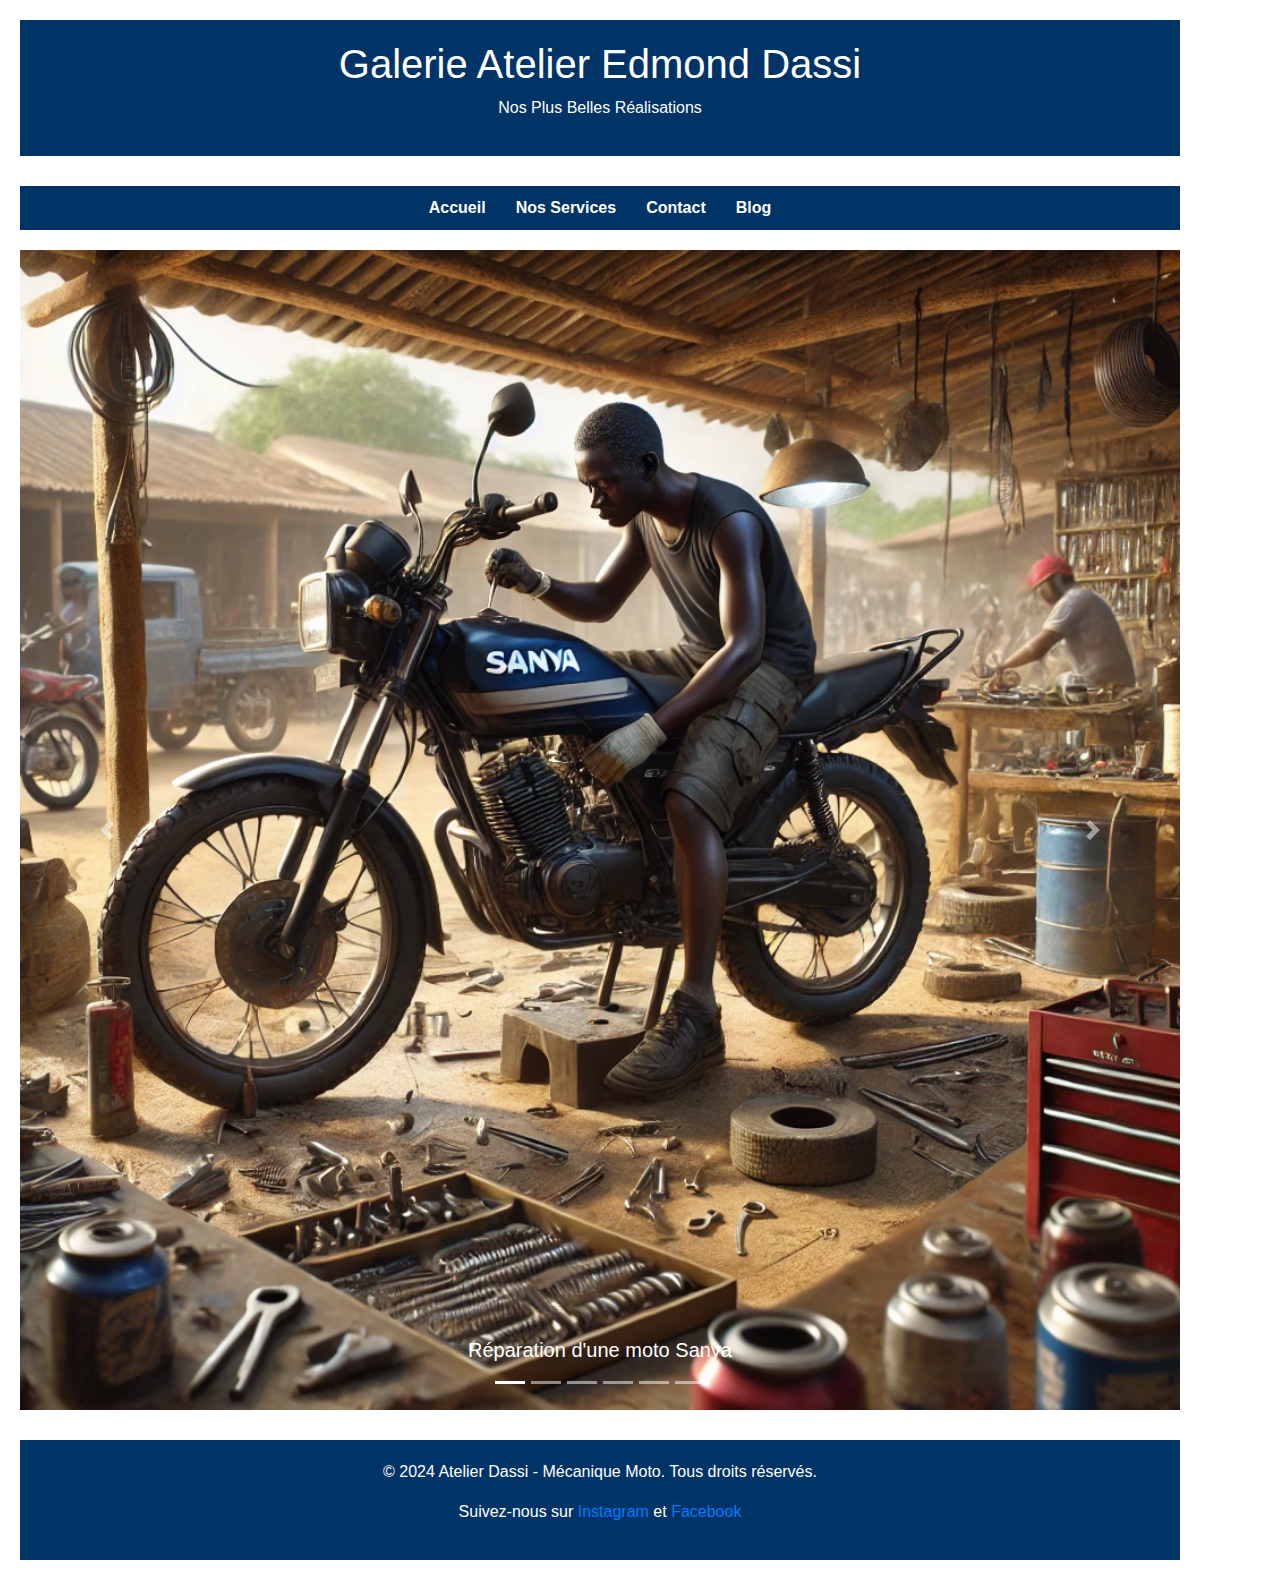
<file: galerie.html>
<!DOCTYPE html>
<html lang="fr">
<head>
  <meta charset="UTF-8">
  <meta name="viewport" content="width=device-width, initial-scale=1.0">
  <title>Galerie - Atelier Dassi Mécanique Moto</title>
  <link rel="stylesheet" href="styles.css">
  <!-- Inclure Bootstrap CSS pour le carousel -->
  <link rel="stylesheet" href="https://stackpath.bootstrapcdn.com/bootstrap/4.5.2/css/bootstrap.min.css">
</head>
<body>
  <header>
    <h1>Galerie Atelier Edmond Dassi</h1>
    <p>Nos Plus Belles Réalisations</p>
  </header>
  
  <nav>
    <ul>
      <li><a href="index.html#accueil">Accueil</a></li>
      <li><a href="index.html#services">Nos Services</a></li>
      <li><a href="index.html#contact">Contact</a></li>
      <li><a href="blog.html">Blog</a></li>
    </ul>
  </nav>

  <!-- Ajout du carousel d'images -->
  <div id="carouselExampleIndicators" class="carousel slide" data-ride="carousel">
    <ol class="carousel-indicators">
      <li data-target="#carouselExampleIndicators" data-slide-to="0" class="active"></li>
      <li data-target="#carouselExampleIndicators" data-slide-to="1"></li>
      <li data-target="#carouselExampleIndicators" data-slide-to="2"></li>
      <li data-target="#carouselExampleIndicators" data-slide-to="3"></li>
      <li data-target="#carouselExampleIndicators" data-slide-to="4"></li>
      <li data-target="#carouselExampleIndicators" data-slide-to="5"></li>
    </ol>
    <div class="carousel-inner">
      <div class="carousel-item active">
        <img src="files/photos/IMG5.png" class="d-block w-100" alt="Réparation d'une moto Sanya">
        <div class="carousel-caption d-none d-md-block">
          <h5>Réparation d'une moto Sanya</h5>
        </div>
      </div>
      <div class="carousel-item">
        <img src="files/photos/IMG6.png" class="d-block w-100" alt="Customisation Sanili">
        <div class="carousel-caption d-none d-md-block">
          <h5>Customisation Sanili</h5>
        </div>
      </div>
      <div class="carousel-item">
        <img src="files/photos/IMG7.png" class="d-block w-100" alt="Réparation d'une moto TVS">
        <div class="carousel-caption d-none d-md-block">
          <h5>Réparation d'une moto TVS</h5>
        </div>
      </div>
      <div class="carousel-item">
        <img src="files/photos/IMG8.png" class="d-block w-100" alt="Restauration d'une moto Vespa">
        <div class="carousel-caption d-none d-md-block">
          <h5>Restauration d'une moto Vespa</h5>
        </div>
      </div>
      <div class="carousel-item">
        <img src="files/photos/IMG9.png" class="d-block w-100" alt="Customisation d'une moto Mate">
        <div class="carousel-caption d-none d-md-block">
          <h5>Customisation d'une moto Mate</h5>
        </div>
      </div>
      <div class="carousel-item">
        <img src="files/photos/IMG10.png" class="d-block w-100" alt="Réparation d'une moto Bebe CT">
        <div class="carousel-caption d-none d-md-block">
          <h5>Réparation d'une moto Bebe CT</h5>
        </div>
      </div>
    </div>
    <a class="carousel-control-prev" href="#carouselExampleIndicators" role="button" data-slide="prev">
      <span class="carousel-control-prev-icon" aria-hidden="true"></span>
      <span class="sr-only">Précédent</span>
    </a>
    <a class="carousel-control-next" href="#carouselExampleIndicators" role="button" data-slide="next">
      <span class="carousel-control-next-icon" aria-hidden="true"></span>
      <span class="sr-only">Suivant</span>
    </a>
  </div>

  <footer class="footer">
    <p>&copy; 2024 Atelier Dassi - Mécanique Moto. Tous droits réservés.</p>
    <p>Suivez-nous sur <a href="https://www.instagram.com/atelierdassimoto">Instagram</a> et <a href="https://www.facebook.com/atelierdassimoto">Facebook</a></p>
  </footer>

  <!-- Inclure Bootstrap JS pour le carousel -->
  <script src="https://code.jquery.com/jquery-3.5.1.slim.min.js"></script>
  <script src="https://cdn.jsdelivr.net/npm/@popperjs/core@2.9.2/dist/umd/popper.min.js"></script>
  <script src="https://stackpath.bootstrapcdn.com/bootstrap/4.5.2/js/bootstrap.min.js"></script>
</body>
</html>
</file>
<file: styles.css>
body {
  font-family: 'Roboto', sans-serif;
  line-height: 1.6;
  color: #333;
  max-width: 1200px;
  margin: 0 auto;
  padding: 20px;
  background-color: #f5f5f5;
}
header {
  background-color: #003366; /* Teinte de bleu foncé professionnel */
  color: #fff;
  text-align: center;
  padding: 20px 0;
  margin-bottom: 30px;
}
h1 {
  font-size: 2.5em;
  margin-bottom: 10px;
}
nav {
  background-color: #003366; /* Teinte de bleu foncé professionnel */
  padding: 10px;
  margin-bottom: 20px;
}
nav ul {
  list-style-type: none;
  padding: 0;
  margin: 0;
  display: flex;
  justify-content: center;
}
nav ul li {
  margin: 0 15px;
}
nav ul li a {
  color: #fff;
  text-decoration: none;
  font-weight: bold;
}
.services, .contact, .news, .gallery-container, .blog-container {
  background-color: #fff;
  padding: 20px;
  border-radius: 5px;
  box-shadow: 0 0 10px rgba(0,0,0,0.1);
  margin-bottom: 20px;
}
.gallery-container, .blog-container {
  display: grid;
  grid-template-columns: repeat(auto-fit, minmax(250px, 1fr));
  gap: 20px;
}
.gallery-item, .blog-post {
  overflow: hidden;
  transition: transform 0.3s ease;
}
.gallery-item:hover, .blog-post:hover {
  transform: scale(1.05);
}
.gallery-item img, .blog-post img {
  width: 100%;
  height: 200px;
  object-fit: cover;
  border-radius: 5px;
  margin-bottom: 15px;
}
.filter-buttons {
  display: flex;
  justify-content: center;
  margin-bottom: 20px;
}
.filter-button {
  background-color: #333;
  color: #fff;
  border: none;
  padding: 10px 20px;
  margin: 0 5px;
  cursor: pointer;
  border-radius: 5px;
  transition: background-color 0.3s ease;
}
.filter-button:hover {
  background-color: #555;
}
.filter-button.active {
  background-color: #003366; /* Teinte de bleu foncé professionnel */
}
.footer {
  text-align: center;
  padding: 20px 0;
  background-color: #003366; /* Teinte de bleu foncé professionnel */
  color: #fff;
  margin-top: 30px;
}
.service-icon {
  width: 30px; /* Réduire la taille de l'icône */
  height: auto;
  vertical-align: middle;
  margin-right: 10px;
}
</file>
